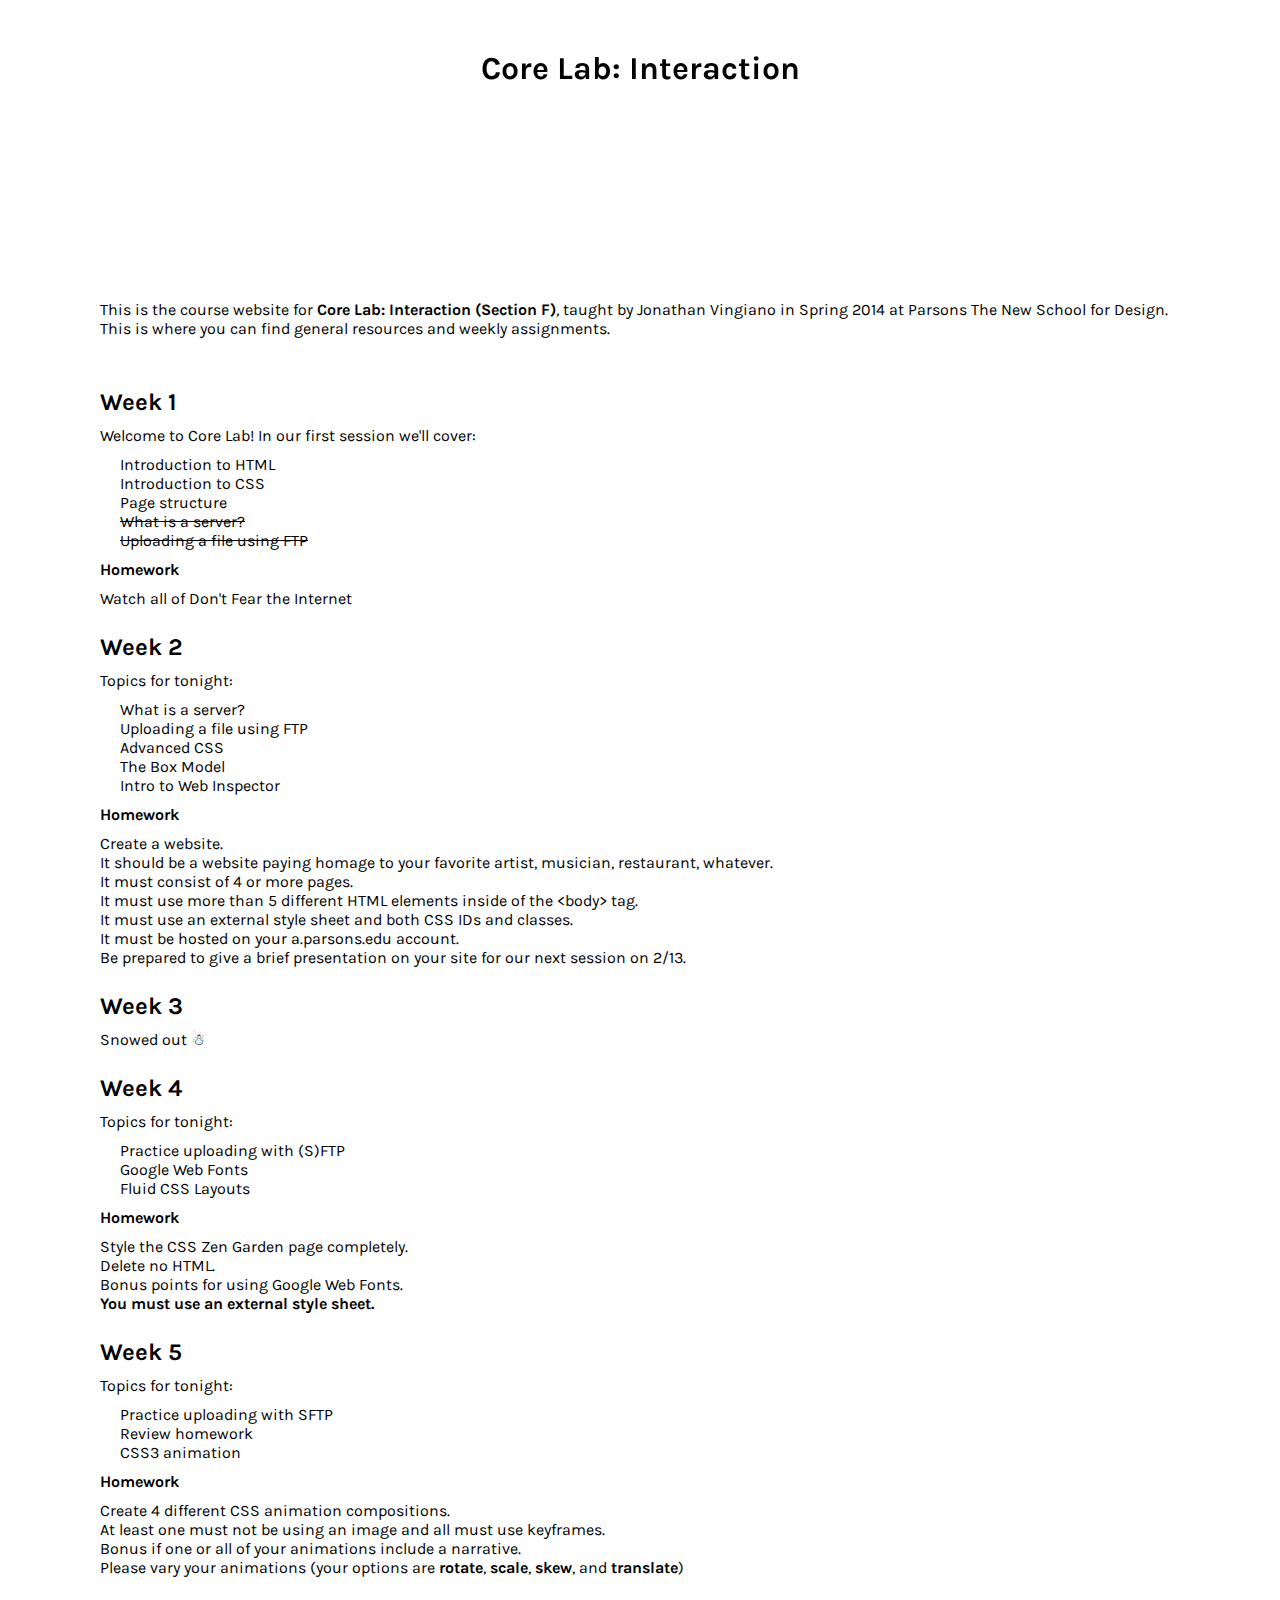
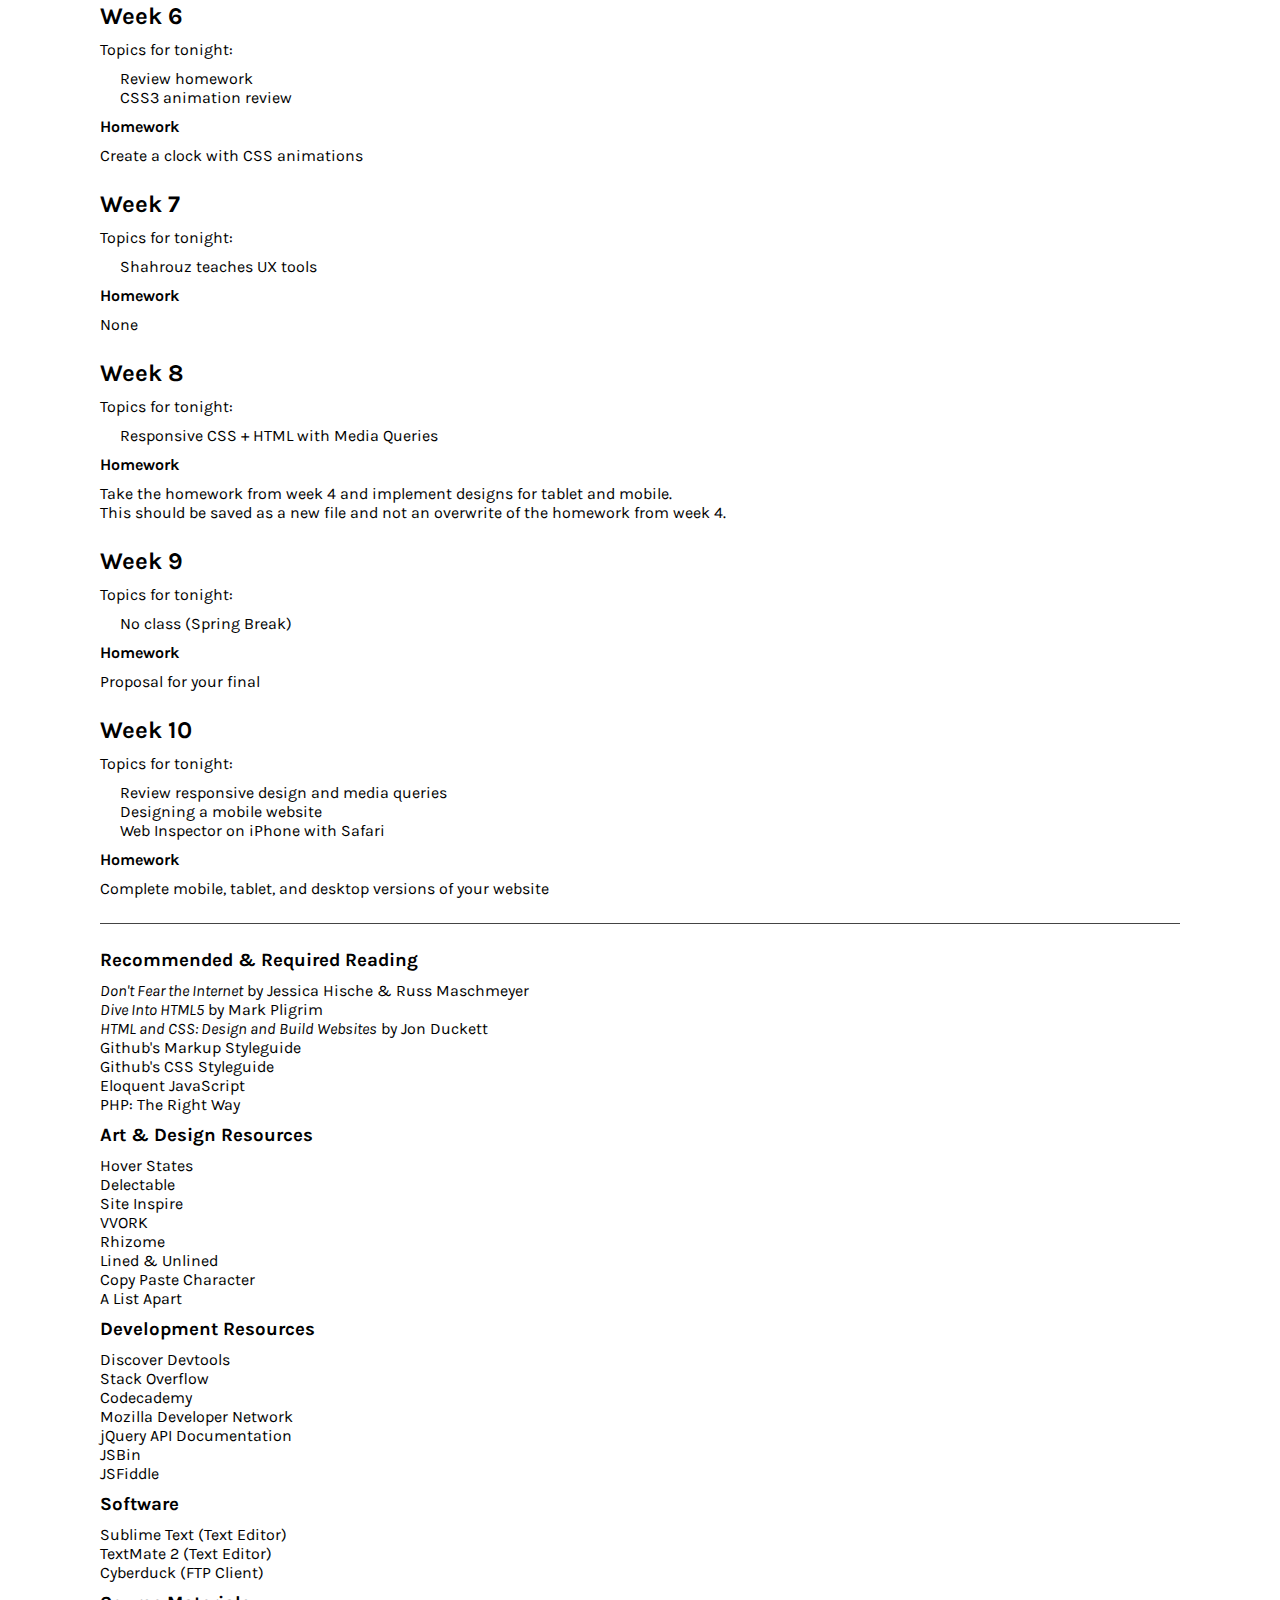
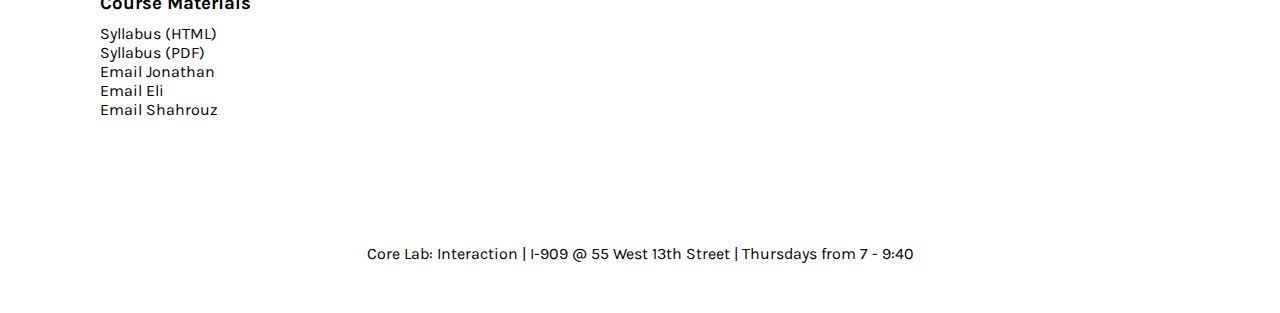
<file: index.html>
<!doctype html>
<html>
  <head>
    <meta charset="utf-8">
    <title>Core Lab: Interaction</title>
    <link href='http://fonts.googleapis.com/css?family=Karla:400,700italic,400italic,700' rel='stylesheet' type='text/css'>
    <style>
     * { margin: 0; padding: 0; }
     body { font-family: 'Karla', sans-serif; height: 100%;}
     article,aside,details,figcaption,figure,footer,header,hgroup,menu,nav,section { display: block; }
     header {
       margin: 50px auto 25px;
       display: block;
       position: fixed;
       width: 100%;
       height: 50px;
       top:0;
       z-index: 2;
     }

     canvas {
       position: absolute;
       top: 0;
       left 0;
       z-index: -1;
     }

     footer {
       text-align: center;
       margin: 25px auto 50px;
     }

     h1 { text-align: center; }

     h2, h3, h4 { margin: 10px auto; }


     #main {
       margin-top: 200px;
       padding: 100px;
     }

     #resources {
       border-top: thin solid #444;
       padding-top: 15px;
       margin-top: 25px;
     }

     .description {
       margin: 0 auto 50px;
     }

     .topics-covered {
       padding-left: 20px
     }

     a {
       color: black;
       text-decoration: none;
     }

     a:hover {
       text-decoration: underline;
     }

     ul {
       list-style-type: none;
     }

     p {
       margin: 10px auto;
     }

     ::selection {
       background: #111;
       color: whitesmoke;
     }

     ::-moz-selection {
       background: #111;
       color: whitesmoke;
     }

     .week-summary { margin-bottom: 25px }

    </style>

    <script>
     window.onload = function(){

       // Random link color on hover

       var colors = ["rgb(79, 169, 240)", "rgb(189, 108, 212)", "rgb(243, 134, 134)", "rgb(255, 241, 140)"], links = document.getElementsByTagName("a");

       for (var i = 0; i < links.length; i++) {
         addHoverStyle(i);
       }

       function addHoverStyle(i){
         links[i].addEventListener("mouseover", function() {
           links[i].style.color = colors[Math.floor(Math.random() * colors.length)];
         }, false);

         links[i].addEventListener("mouseout", function() {
           links[i].style.color = 'black';
         }, false);
       }

       // Canvas stuff

       var canvas = document.getElementById("canvas"),
       ctx = canvas.getContext("2d"),
       body = document.body,
       html = document.documentElement,
       height = Math.max(body.scrollHeight, body.offsetHeight, html.clientHeight, html.scrollHeight, html.offsetHeight);

       canvas.width = window.innerWidth;
       canvas.height = height;

       document.body.addEventListener("mousemove", function(e){
         var mx, my;
         if (e.pageX && e.pageY) {
           mx = e.pageX;
           my = e.pageY;
         } else {
           mx = e.clientX + document.body.scrollLeft;
           my = e.clientY + document.body.scrollTop;
         }

         if (mx < 0) mx = 0;
         if (my < 0) my = 0;
         ctx.fillStyle = "#" + Math.floor(Math.random() * 16777215).toString(16);
         ctx.beginPath();
         ctx.moveTo(mx, my);
         ctx.arc(mx, my, 1, 0, Math.PI * 2, false)
         ctx.fill();

       }, false);

       document.body.addEventListener("click", function(e){
         canvas.width = canvas.width;
       }, false);

     }
    </script>
  </head>
  <body>

    <canvas id="canvas"></canvas>

    <header>
      <h1>Core Lab: Interaction</h1>
    </header>

    <section id="main">

      <p class="description">This is the course website for <strong>Core Lab: Interaction (Section F)</strong>, taught by Jonathan Vingiano in Spring 2014 at Parsons The New School for Design. This is where you can find general resources and weekly assignments.</p>

      <div class="week-summary" id="week-1">
        <h2>Week 1</h2>
        <p>Welcome to Core Lab! In our first session we'll cover:</p>
        <ul class="topics-covered">
          <li>Introduction to HTML</li>
          <li>Introduction to CSS</li>
          <li>Page structure</li>
          <li><strike>What is a server?</strike></li>
          <li><strike>Uploading a file using FTP</strike></li>
        </ul>

        <h4>Homework</h4>

        <ul class="homework-list">
          <li>Watch all of <a href="http://dontfeartheinternet.com">Don't Fear the Internet</a></li>
        </ul>
      </div>

      <div class="week-summary" id="week-2">
        <h2>Week 2</h2>
        <p>Topics for tonight:</p>
        <ul class="topics-covered">
          <li>What is a server?</li>
          <li>Uploading a file using FTP</li>
          <li>Advanced CSS</li>
          <li>The Box Model</li>
          <li>Intro to Web Inspector</li>
        </ul>

        <h4>Homework</h4>

        <ul class="homework-list">
          <li>Create a website.</li>
          <li>It should be a website paying homage to your favorite artist, musician, restaurant, whatever.</li>
          <li>It must consist of 4 or more pages.</li>
          <li>It must use more than 5 different HTML elements inside of the &lt;body&gt; tag.</li>
          <li>It must use an external style sheet and both CSS IDs and classes.</li>
          <li>It must be hosted on your a.parsons.edu account.</li>
          <li>Be prepared to give a brief presentation on your site for our next session on 2/13.</li>
        </ul>

      </div>

      <div class="week-summary" id="week-3">
        <h2>Week 3</h2>
        <p>Snowed out ☃</p>
      </div>

      <div class="week-summary" id="week-4">
        <h2>Week 4</h2>
        <p>Topics for tonight:</p>
        <ul class="topics-covered">
          <li>Practice uploading with (S)FTP</li>
          <li>Google Web Fonts</li>
          <li>Fluid CSS Layouts</li>
        </ul>

        <h4>Homework</h4>
        <p>Style the CSS Zen Garden page completely.<br>Delete no HTML.<br>Bonus points for using Google Web Fonts.<br><strong>You must use an external style sheet.</strong></p>

      </div>

      <div class="week-summary" id="week-5">
        <h2>Week 5</h2>
        <p>Topics for tonight:</p>
        <ul class="topics-covered">
          <li>Practice uploading with SFTP</li>
          <li>Review homework</li>
          <li>CSS3 animation</li>
        </ul>

        <h4>Homework</h4>
        <p>
          Create 4 different CSS animation compositions.<br>
          At least one must not be using an image and all must use keyframes.<br>
          Bonus if one or all of your animations include a narrative.<br>
          Please vary your animations (your options are <strong>rotate</strong>, <strong>scale</strong>, <strong>skew</strong>, and <strong>translate</strong>)
        </p>
      </div>

      <div class="week-summary" id="week-6">
        <h2>Week 6</h2>
        <p>Topics for tonight:</p>
        <ul class="topics-covered">
          <li>Review homework</li>
          <li>CSS3 animation review</li>
        </ul>

        <h4>Homework</h4>
        <p>Create a clock with CSS animations</p>
      </div>

      <div class="week-summary" id="week-7">
        <h2>Week 7</h2>
        <p>Topics for tonight:</p>
        <ul class="topics-covered">
          <li>Shahrouz teaches UX tools</li>
        </ul>

        <h4>Homework</h4>
        <p>None</p>
      </div>

      <div class="week-summary" id="week-8">
        <h2>Week 8</h2>
        <p>Topics for tonight:</p>
        <ul class="topics-covered">
          <li>Responsive CSS + HTML with Media Queries</li>
        </ul>

        <h4>Homework</h4>
        <p>Take the homework from week 4 and implement designs for tablet and mobile.<br>
          This should be saved as a new file and not an overwrite of the homework from week 4.</p>
      </div>


      <div class="week-summary" id="week-9">
        <h2>Week 9</h2>
        <p>Topics for tonight:</p>
        <ul class="topics-covered">
          <li>No class (Spring Break)</li>
        </ul>

        <h4>Homework</h4>
        <p>Proposal for your final</p>
      </div>



      <div class="week-summary" id="week-10">
        <h2>Week 10</h2>
        <p>Topics for tonight:</p>
        <ul class="topics-covered">
          <li>Review responsive design and media queries</li>
          <li>Designing a mobile website</li>
          <li>Web Inspector on iPhone with Safari</li>
        </ul>

        <h4>Homework</h4>
        <p>Complete mobile, tablet, and desktop versions of your website</p>
      </div>

      <div id="resources">
        <h3>Recommended & Required Reading</h3>

        <ul id="guides">
          <li><a href="http://www.dontfeartheinternet.com/"><em>Don't Fear the Internet</em> by Jessica Hische & Russ Maschmeyer</a></li>
          <li><a href="http://fortuito.us/diveintohtml5/"><em>Dive Into HTML5</em> by Mark Pligrim</a></li>
          <li><a href="http://www.amazon.com/gp/product/1118008189/ref=as_li_ss_tl?ie=UTF8&camp=1789&creative=390957&creativeASIN=1118008189&linkCode=as2&tag=wsiw-20"><em>HTML and CSS: Design and Build Websites</em> by Jon Duckett</a></li>
          <li><a href="https://github.com/styleguide/templates">Github's Markup Styleguide</a></li>
          <li><a href="https://github.com/styleguide/css">Github's CSS Styleguide</a></li>
          <li><a href="http://eloquentjavascript.net/">Eloquent JavaScript</a></li>
          <li><a href="http://www.phptherightway.com/">PHP: The Right Way</a></li>
        </ul>

        <h3>Art & Design Resources</h3>
        <ul id="design-resources">
          <li><a href="http://hoverstat.es">Hover States</a></li>
          <li><a href="http://www.ecogex.com/delectable/">Delectable</a></li>
          <li><a href="http://siteinspire.com">Site Inspire</a></li>
          <li><a href="http://www.vvork.com/">VVORK</a></li>
          <li><a href="http://rhizome.org">Rhizome</a></li>
          <li><a href="http://www.linedandunlined.com/">Lined & Unlined</a></li>
          <li><a href="http://copypastecharacter.com/">Copy Paste Character</a></li>
          <li><a href="http://alistapart.com/">A List Apart</a></li>
        </ul>

        <h3>Development Resources</h3>
        <ul id="dev-resources">
          <li><a href="http://discover-devtools.codeschool.com/">Discover Devtools</a></li>
          <li><a href="http://stackoverflow.com/">Stack Overflow</a></li>
          <li><a href="http://www.codecademy.com/">Codecademy</a></li>
          <li><a href="https://developer.mozilla.org/en-US/">Mozilla Developer Network</a></li>
          <li><a href="http://api.jquery.com/">jQuery API Documentation</a></li>
          <li><a href="http://jsbin.com/">JSBin</a></li>
          <li><a href="http://jsfiddle.net/">JSFiddle</a></li>
        </ul>

        <h3>Software</h3>
        <ul id="software">
          <li><a href="http://www.sublimetext.com/">Sublime Text (Text Editor)</a></li>
          <li><a href="http://macromates.com/download">TextMate 2 (Text Editor)</a></li>
          <li><a href="http://cyberduck.io/">Cyberduck (FTP Client)</a></li>
        </ul>

        <h3>Course Materials</h3>
        <ul id="materials">
          <li><a href="/core-lab/syllabus">Syllabus (HTML)</a></li>
          <li><a href="/core-lab/syllabus/PUDT_2101_F_VINGIANO_S14.pdf">Syllabus (PDF)</a></li>
          <li><a href="mailto:vingianj@newschool.edu">Email Jonathan</a></li>
          <li><a href="mailto:roussoe@newschool.edu">Email Eli</a></li>
          <li><a href="mailto:varss576@newschool.edu">Email Shahrouz</a></li>
        </ul>
      </div>

    </section>

    <footer>
      Core Lab: Interaction | I-909 @ <a href="https://maps.google.com/maps/ms?msid=206635705174176170652.00049fcdbd47c2a5e9b26&msa=0">55 West 13th Street</a> | Thursdays from 7 - 9:40
    </footer>

    <script type="text/javascript">
     var _gaq = _gaq || [];
     _gaq.push(['_setAccount', 'UA-19735778-1']);
     _gaq.push(['_trackPageview']);

     (function() {
       var ga = document.createElement('script'); ga.type = 'text/javascript'; ga.async = true;
       ga.src = ('https:' == document.location.protocol ? 'https://ssl' : 'http://www') + '.google-analytics.com/ga.js';
       var s = document.getElementsByTagName('script')[0]; s.parentNode.insertBefore(ga, s);
     })();
    </script>


  </body>
</html>
</file>
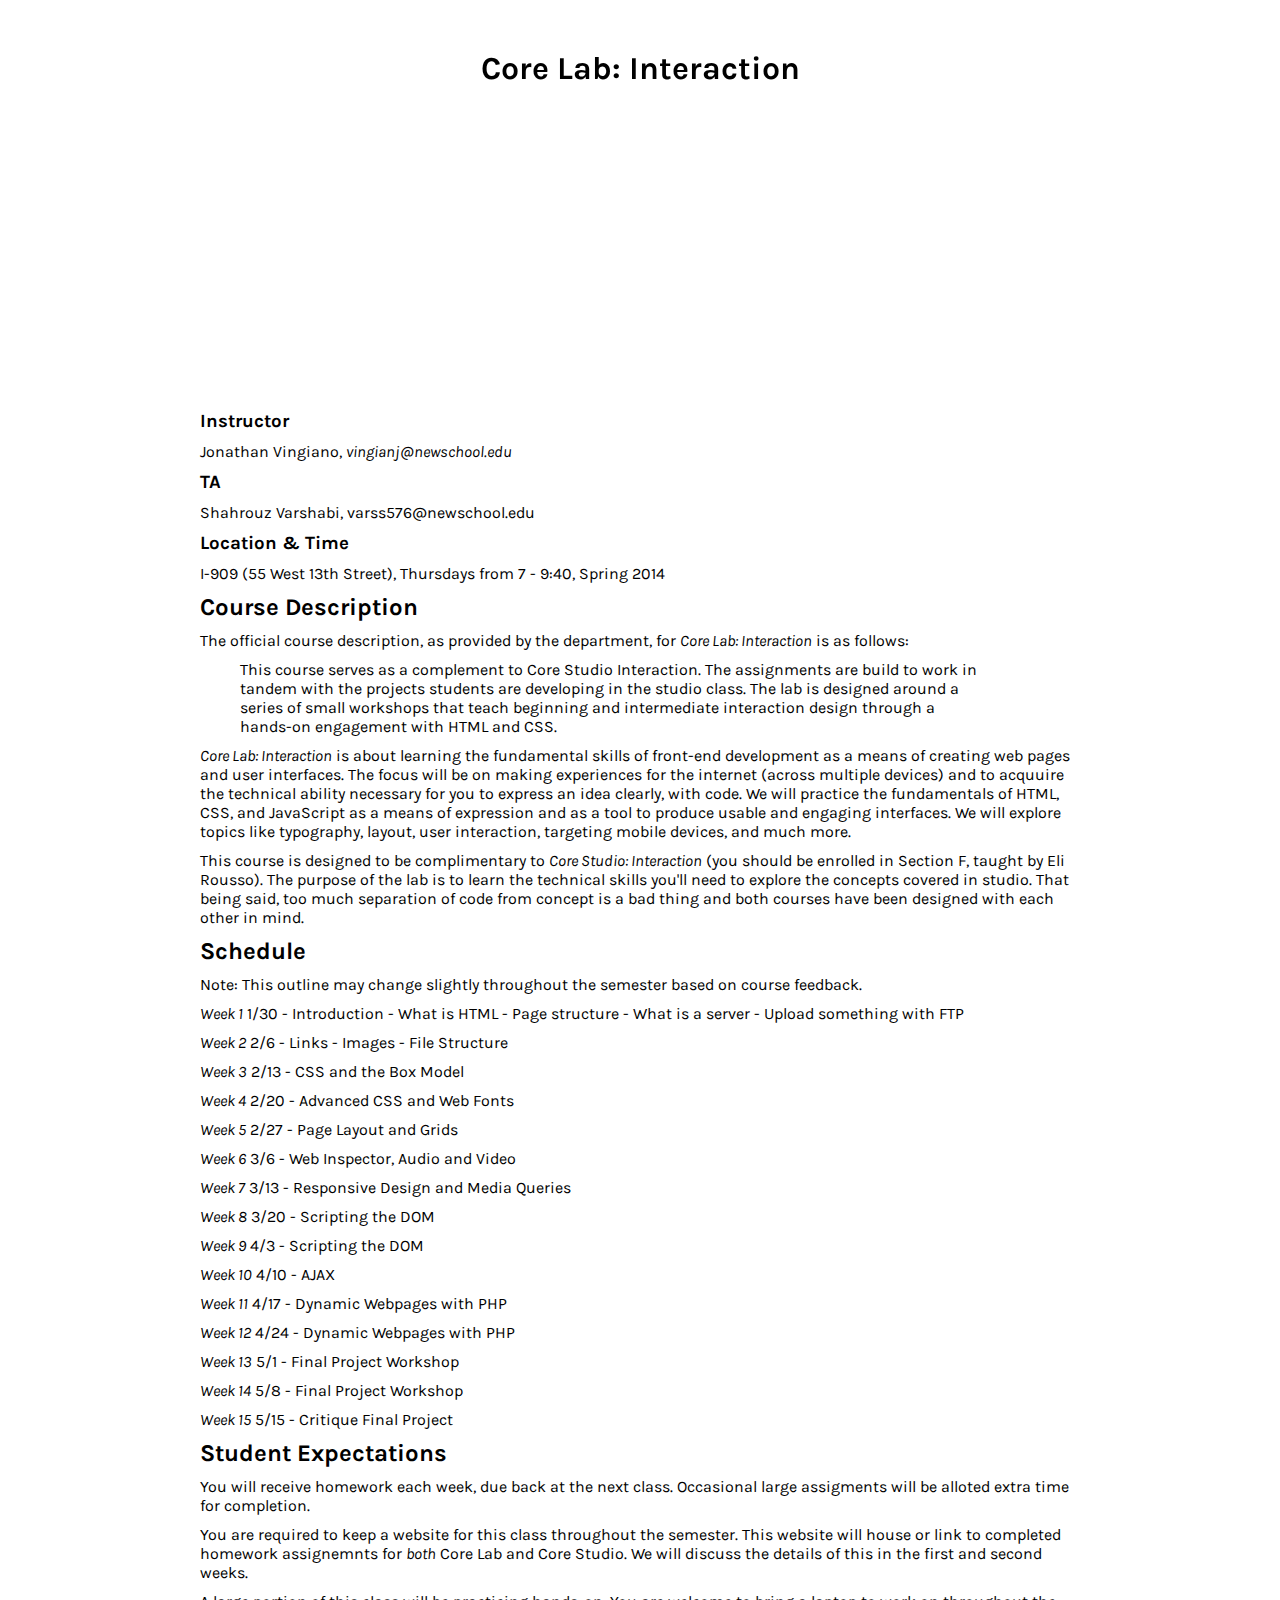
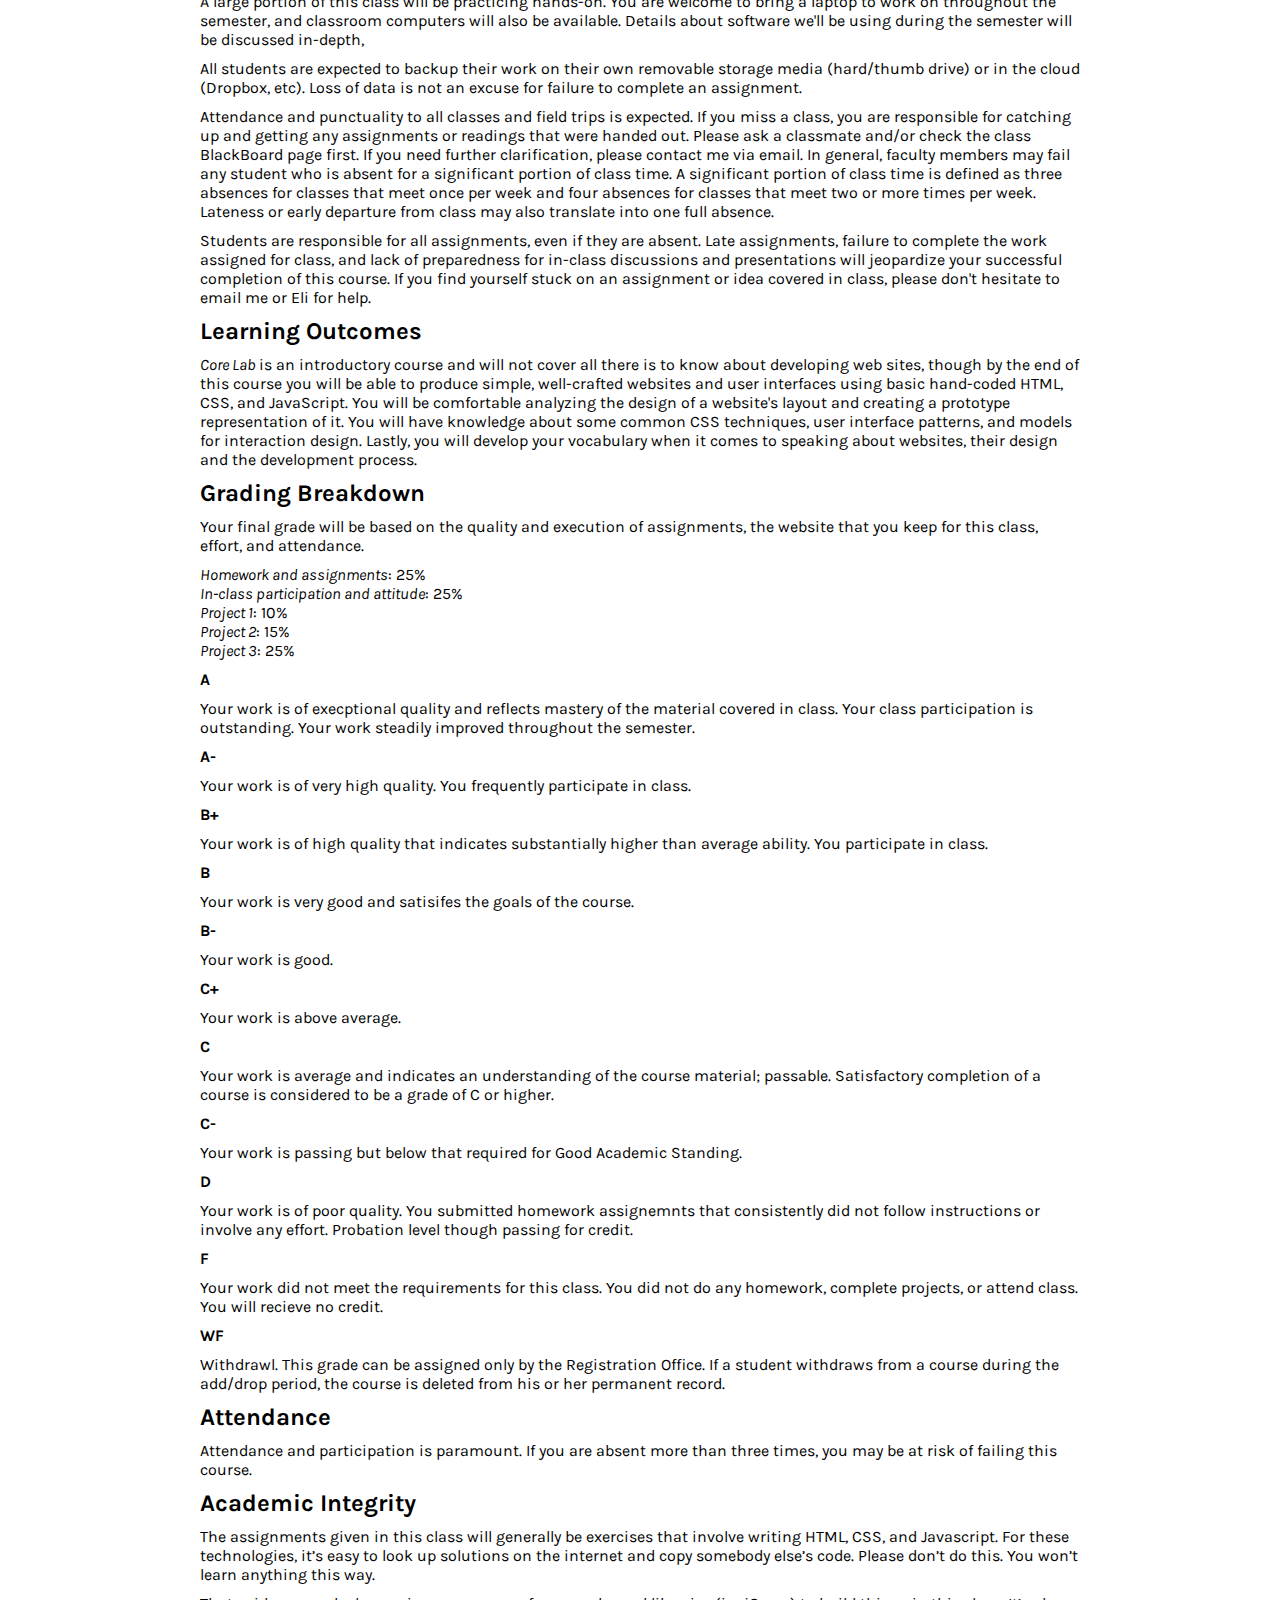
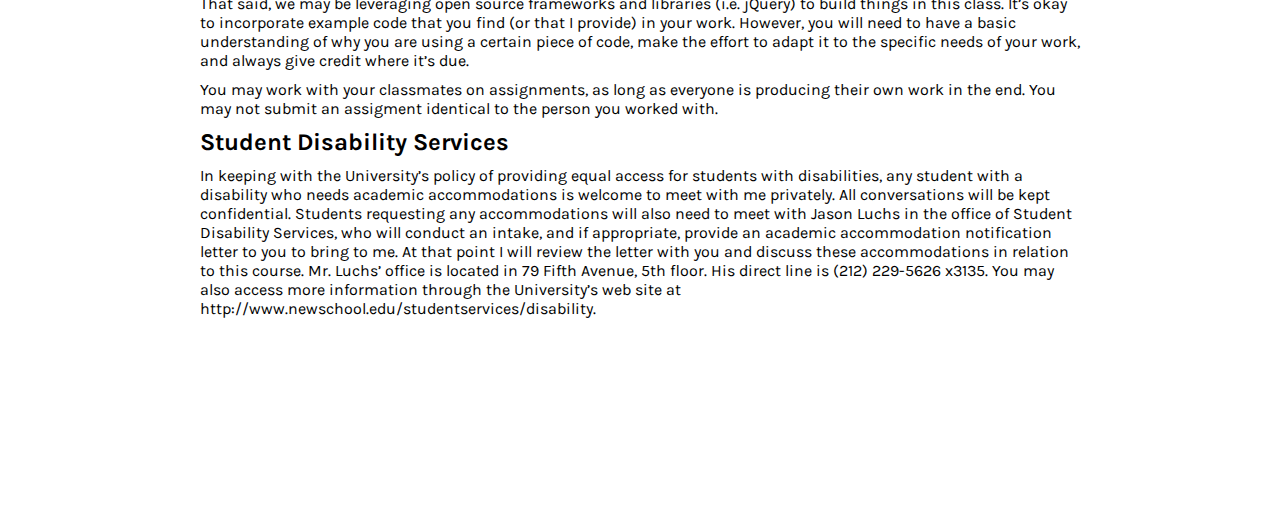
<file: syllabus/index.html>
<!doctype html>
<html>
  <head>
    <meta http-equiv="Content-Type" content="text/html; charset=UTF-8" />

    <link href='http://fonts.googleapis.com/css?family=Karla:400,700italic,400italic,700' rel='stylesheet' type='text/css'>

    <link href="../main.css" rel="stylesheet" type="text/css" />

    <style>
     blockquote {
       padding-left: 40px;
       padding-right: 100px;
     }
    </style>

  </head>

  <body>

    <header>
      <h1><a href="/core-lab">Core Lab: Interaction</a></h1>
    </header>


    <div id="syllabus">

      <h3 id="instructor">Instructor</h3>

      <p>Jonathan Vingiano, <em>vingianj@newschool.edu</em></p>

      <h3 id="ta">TA</h3>

      <p>Shahrouz Varshabi, varss576@newschool.edu</p>

      <h3 id="locationtime">Location &amp; Time</h3>

      <p>I-909 (55 West 13th Street), Thursdays from 7 - 9:40, Spring 2014</p>

      <h2 id="coursedescription">Course Description</h2>

      <p>The official course description, as provided by the department, for <em>Core Lab: Interaction</em> is as follows:</p>

      <blockquote>
        <p>This course serves as a complement to Core Studio Interaction. The  assignments are build to work in tandem with the projects students are developing in the studio class. The lab is designed around a series of small workshops that teach beginning and intermediate interaction design through a hands-on engagement with HTML and CSS.</p>
      </blockquote>

      <p><em>Core Lab: Interaction</em> is about learning the fundamental skills of front-end development as a means of creating web pages and user interfaces. The focus will be on making experiences for the internet (across multiple devices) and to acquuire the technical ability necessary for you to express an idea clearly, with code. We will practice the fundamentals of HTML, CSS, and JavaScript as a means of expression and as a tool to produce usable and engaging interfaces. We will explore topics like typography, layout, user interaction, targeting mobile devices, and much more.</p>

      <p>This course is designed to be complimentary to <em>Core Studio: Interaction</em> (you should be enrolled in Section F, taught by Eli Rousso). The purpose of the lab is to learn the technical skills you'll need to explore the concepts covered in studio. That being said, too much separation of code from concept is a bad thing and both courses have been designed with each other in mind.</p>

      <h2 id="schedule">Schedule</h2>

      <p>Note: This outline may change slightly throughout the semester based on course feedback.</p>

      <ul>
        <li><p><em>Week 1</em> 1/30 - Introduction - What is HTML - Page structure - What is a server - Upload something with FTP</p></li>
        <li><p><em>Week 2</em> 2/6 - Links - Images - File Structure</p></li>
        <li><p><em>Week 3</em> 2/13 - CSS and the Box Model</p></li>
        <li><p><em>Week 4</em> 2/20 - Advanced CSS and Web Fonts</p></li>
        <li><p><em>Week 5</em> 2/27 - Page Layout and Grids</p></li>
        <li><p><em>Week 6</em> 3/6 - Web Inspector, Audio and Video</p></li>
        <li><p><em>Week 7</em> 3/13 - Responsive Design and Media Queries</p></li>
        <li><p><em>Week 8</em> 3/20 - Scripting the DOM</p></li>
        <li><p><em>Week 9</em> 4/3 - Scripting the DOM</p></li>
        <li><p><em>Week 10</em> 4/10 - AJAX</p></li>
        <li><p><em>Week 11</em> 4/17 - Dynamic Webpages with PHP</p></li>
        <li><p><em>Week 12</em> 4/24 - Dynamic Webpages with PHP</p></li>
        <li><p><em>Week 13</em> 5/1 - Final Project Workshop</p></li>
        <li><p><em>Week 14</em> 5/8 - Final Project Workshop</p></li>
        <li><p><em>Week 15</em> 5/15 - Critique Final Project</p></li>
      </ul>

      <h2 id="studentexpectations">Student Expectations</h2>

      <p>You will receive homework each week, due back at the next class. Occasional large assigments will be alloted extra time for completion.</p>

      <p>You are required to keep a website for this class throughout the semester. This website will house or link to completed homework assignemnts for <em>both</em> Core Lab and Core Studio. We will discuss the details of this in the first and second weeks.</p>

      <p>A large portion of this class will be practicing hands-on. You are welcome to bring a laptop to work on throughout the semester, and classroom computers will also be available. Details about software we'll be using during the semester will be discussed in-depth,</p>

      <p>All students are expected to backup their work on their own removable storage media (hard/thumb drive) or in the cloud (Dropbox, etc). Loss of data is not an excuse for failure to complete an assignment.</p>

      <p>Attendance and punctuality to all classes and field trips is expected. If you miss a class, you are responsible for catching up and getting any assignments or readings that were handed out. Please ask a classmate and/or check the class BlackBoard page first. If you need further clarification, please contact me via email. In general, faculty members may fail any student who is absent for a significant portion of class time. A significant portion of class time is defined as three absences for classes that meet once per week and four absences for classes that meet two or more times per week. Lateness or early departure from class may also translate into one full absence.</p>

      <p>Students are responsible for all assignments, even if they are absent. Late assignments, failure to complete the work assigned for class, and lack of preparedness for in-class discussions and presentations will jeopardize your successful completion of this course. If you find yourself stuck on an assignment or idea covered in class, please don't hesitate to email me or Eli for help.</p>

      <h2 id="learningoutcomes">Learning Outcomes</h2>

      <p><em>Core Lab</em> is an introductory course and will not cover all there is to know about developing web sites, though by the end of this course you will be able to produce simple, well-crafted websites and user interfaces using basic hand-coded HTML, CSS, and JavaScript. You will be comfortable analyzing the design of a website's layout and creating a prototype representation of it. You will have knowledge about some common CSS techniques, user interface patterns, and models for interaction design. Lastly, you will develop your vocabulary when it comes to speaking about websites, their design and the development process.</p>

      <h2 id="gradingbreakdown">Grading Breakdown</h2>

      <p>Your final grade will be based on the quality and execution of assignments, the website that you keep for this class, effort, and attendance.</p>

      <ul>
        <li><em>Homework and assignments</em>: 25%</li>
        <li><em>In-class participation and attitude</em>: 25%</li><li>
          <li><em>Project 1</em>: 10%</li>
          <li><em>Project 2</em>: 15%</li>
          <li><em>Project 3</em>: 25%</li>

          <h4 id="a">A</h4>

          <p>Your work is of execptional quality and reflects mastery of the material covered in class. Your class participation is outstanding. Your work steadily improved throughout the semester.</p>

          <h4 id="a">A-</h4>

          <p>Your work is of very high quality. You frequently participate in class.</p>

          <h4 id="b">B+</h4>

          <p>Your work is of high quality that indicates substantially higher than average ability. You participate in class.</p>

          <h4 id="b">B</h4>

          <p>Your work is very good and satisifes the goals of the course.</p>

          <h4 id="b">B-</h4>

          <p>Your work is good.</p>

          <h4 id="c">C+</h4>

          <p>Your work is above average.</p>

          <h4 id="c">C</h4>

          <p>Your work is average and indicates an understanding of the course material; passable. Satisfactory completion of a course is considered to be a grade of C or higher.</p>

          <h4 id="c">C-</h4>

          <p>Your work is passing but below that required for Good Academic Standing.</p>

          <h4 id="d">D</h4>

          <p>Your work is of poor quality. You submitted homework assignemnts that consistently did not follow instructions or involve any effort. Probation level though passing for credit.</p>

          <h4 id="f">F</h4>

          <p>Your work did not meet the requirements for this class. You did not do any homework, complete projects, or attend class. You will recieve no credit.</p>

          <h4 id="wf">WF</h4>

          <p>Withdrawl. This grade can be assigned only by the Registration Office. If a student withdraws from a course during the add/drop period, the course is deleted from his or her permanent record.</p>

          <h2 id="attendance">Attendance</h2>

          <p>Attendance and participation is paramount. If you are absent more than three times, you may be at risk of failing this course.</p>

          <h2 id="academicintegrity">Academic Integrity</h2>

          <p>The assignments given in this class will generally be exercises that involve writing HTML, CSS, and Javascript. For these technologies, it’s easy to look up solutions on the internet and copy somebody else’s code. Please don’t do this. You won’t learn anything this way.</p>

          <p>That said, we may be leveraging open source frameworks and libraries (i.e. jQuery) to build things in this class. It’s okay to incorporate example code that you find (or
            that I provide) in your work. However, you will need to have a basic understanding of why you are using a certain piece of code, make the effort to adapt it to the specific needs of your work, and always give credit where it’s due.</p>

          <p>You may work with your classmates on assignments, as long as everyone is producing their own work in the end. You may not submit an assigment identical to the person you worked with.</p>

          <h2 id="studentdisabilityservices">Student Disability Services</h2>

          <p>In keeping with the University’s policy of providing equal access for students with disabilities, any student with a disability who needs academic accommodations is welcome to meet with me privately. All conversations will be kept confidential. Students requesting any accommodations will also need to meet with Jason Luchs in the office of Student Disability Services, who will conduct an intake, and if appropriate, provide an academic accommodation notification letter to you to bring to me. At that point I will review the letter with you and discuss these accommodations in relation to this course. Mr. Luchs’ office is located in 79 Fifth Avenue, 5th floor. His direct line is (212) 229-5626 x3135. You may also access more information through the University’s web site at http://www.newschool.edu/studentservices/disability.</p>
    </div>

    <script type="text/javascript">
     var _gaq = _gaq || [];
     _gaq.push(['_setAccount', 'UA-19735778-1']);
     _gaq.push(['_trackPageview']);

     (function() {
       var ga = document.createElement('script'); ga.type = 'text/javascript'; ga.async = true;
       ga.src = ('https:' == document.location.protocol ? 'https://ssl' : 'http://www') + '.google-analytics.com/ga.js';
       var s = document.getElementsByTagName('script')[0]; s.parentNode.insertBefore(ga, s);
     })();
    </script>
  </body>
</html>
</file>
<file: main.css>
* { margin: 0; padding: 0; }
     body { font-family: 'Karla', sans-serif; height: 100%;}
     article,aside,details,figcaption,figure,footer,header,hgroup,menu,nav,section { display: block; }
     header {
       margin: 50px auto 25px;
       display: block;
       position: fixed;
       width: 100%;
       height: 50px;
       top:0;
       z-index: 2;
     }

     canvas {
       position: absolute;
       top: 0;
       left 0;
       z-index: -1;
     }

     footer {
       text-align: center;
       margin: 25px auto 50px;
     }

     h1 { text-align: center; }

     h2, h3, h4 { margin: 10px auto; }


     #main {
       margin-top: 200px;
       padding: 100px;
     }

     #syllabus {
      margin-top: 200px;
      padding: 200px;
     }

     #resources {
       border-top: thin solid #444;
       padding-top: 15px;
       margin-top: 25px;
     }

     .description {
       margin: 0 auto 50px;
     }

     .topics-covered {
       padding-left: 20px
     }

     a {
       color: black;
       text-decoration: none;
     }

     a:hover {
       text-decoration: underline;
     }

     ul {
       list-style-type: none;
     }

     p {
       margin: 10px auto;
     }

     ::selection {
       background: #111;
       color: whitesmoke;
     }

     ::-moz-selection {
       background: #111;
       color: whitesmoke;
     }
</file>
